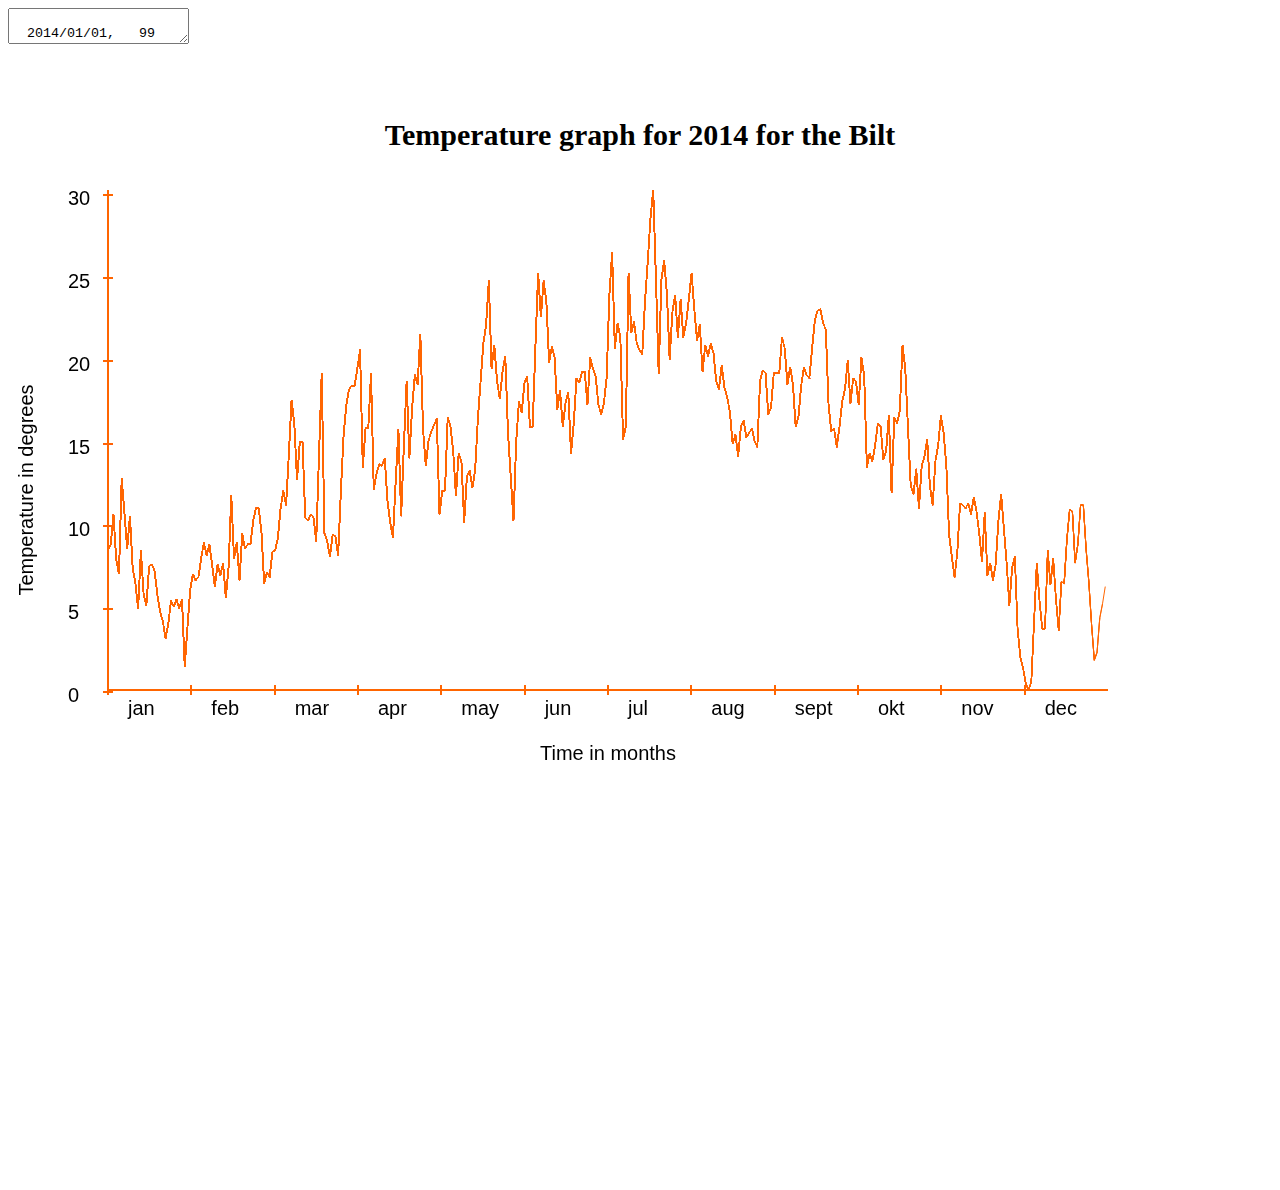
<file: Homework/Interactivity/KNMI.html>
<html>


<textarea id="KNMI"> 
  2014/01/01,   99
  2014/01/02,  103
  2014/01/03,  122
  2014/01/04,   93
  2014/01/05,   84
  2014/01/06,  145
  2014/01/07,  123
  2014/01/08,  100
  2014/01/09,  121
  2014/01/10,   88
  2014/01/11,   78
  2014/01/12,   62
  2014/01/13,   99
  2014/01/14,   71
  2014/01/15,   64
  2014/01/16,   89
  2014/01/17,   90
  2014/01/18,   86
  2014/01/19,   71
  2014/01/20,   60
  2014/01/21,   54
  2014/01/22,   43
  2014/01/23,   52
  2014/01/24,   67
  2014/01/25,   63
  2014/01/26,   68
  2014/01/27,   62
  2014/01/28,   68
  2014/01/29,   25
  2014/01/30,   50
  2014/01/31,   74
  2014/02/01,   84
  2014/02/02,   80
  2014/02/03,   82
  2014/02/04,   94
  2014/02/05,  104
  2014/02/06,   96
  2014/02/07,  103
  2014/02/08,   90
  2014/02/09,   76
  2014/02/10,   90
  2014/02/11,   83
  2014/02/12,   91
  2014/02/13,   69
  2014/02/14,   88
  2014/02/15,  134
  2014/02/16,   94
  2014/02/17,  104
  2014/02/18,   80
  2014/02/19,  110
  2014/02/20,  100
  2014/02/21,  103
  2014/02/22,  103
  2014/02/23,  118
  2014/02/24,  126
  2014/02/25,  126
  2014/02/26,  111
  2014/02/27,   78
  2014/02/28,   85
  2014/03/01,   82
  2014/03/02,   98
  2014/03/03,   99
  2014/03/04,  107
  2014/03/05,  126
  2014/03/06,  137
  2014/03/07,  128
  2014/03/08,  160
  2014/03/09,  195
  2014/03/10,  180
  2014/03/11,  144
  2014/03/12,  168
  2014/03/13,  168
  2014/03/14,  120
  2014/03/15,  118
  2014/03/16,  122
  2014/03/17,  120
  2014/03/18,  105
  2014/03/19,  159
  2014/03/20,  212
  2014/03/21,  110
  2014/03/22,  105
  2014/03/23,   95
  2014/03/24,  109
  2014/03/25,  108
  2014/03/26,   96
  2014/03/27,  137
  2014/03/28,  173
  2014/03/29,  192
  2014/03/30,  202
  2014/03/31,  204
  2014/04/01,  204
  2014/04/02,  215
  2014/04/03,  227
  2014/04/04,  152
  2014/04/05,  177
  2014/04/06,  177
  2014/04/07,  212
  2014/04/08,  138
  2014/04/09,  148
  2014/04/10,  154
  2014/04/11,  153
  2014/04/12,  158
  2014/04/13,  131
  2014/04/14,  117
  2014/04/15,  107
  2014/04/16,  143
  2014/04/17,  176
  2014/04/18,  121
  2014/04/19,  166
  2014/04/20,  207
  2014/04/21,  158
  2014/04/22,  190
  2014/04/23,  211
  2014/04/24,  205
  2014/04/25,  237
  2014/04/26,  176
  2014/04/27,  153
  2014/04/28,  169
  2014/04/29,  175
  2014/04/30,  179
  2014/05/01,  183
  2014/05/02,  122
  2014/05/03,  137
  2014/05/04,  137
  2014/05/05,  184
  2014/05/06,  178
  2014/05/07,  162
  2014/05/08,  134
  2014/05/09,  161
  2014/05/10,  156
  2014/05/11,  117
  2014/05/12,  146
  2014/05/13,  150
  2014/05/14,  139
  2014/05/15,  150
  2014/05/16,  183
  2014/05/17,  207
  2014/05/18,  231
  2014/05/19,  243
  2014/05/20,  271
  2014/05/21,  215
  2014/05/22,  230
  2014/05/23,  207
  2014/05/24,  196
  2014/05/25,  213
  2014/05/26,  223
  2014/05/27,  174
  2014/05/28,  146
  2014/05/29,  118
  2014/05/30,  169
  2014/05/31,  194
  2014/06/01,  187
  2014/06/02,  206
  2014/06/03,  210
  2014/06/04,  178
  2014/06/05,  178
  2014/06/06,  229
  2014/06/07,  276
  2014/06/08,  248
  2014/06/09,  271
  2014/06/10,  258
  2014/06/11,  219
  2014/06/12,  229
  2014/06/13,  222
  2014/06/14,  189
  2014/06/15,  201
  2014/06/16,  178
  2014/06/17,  193
  2014/06/18,  200
  2014/06/19,  161
  2014/06/20,  180
  2014/06/21,  209
  2014/06/22,  206
  2014/06/23,  213
  2014/06/24,  213
  2014/06/25,  192
  2014/06/26,  222
  2014/06/27,  215
  2014/06/28,  210
  2014/06/29,  192
  2014/06/30,  186
  2014/07/01,  193
  2014/07/02,  209
  2014/07/03,  262
  2014/07/04,  289
  2014/07/05,  228
  2014/07/06,  244
  2014/07/07,  235
  2014/07/08,  170
  2014/07/09,  178
  2014/07/10,  276
  2014/07/11,  238
  2014/07/12,  245
  2014/07/13,  231
  2014/07/14,  227
  2014/07/15,  224
  2014/07/16,  258
  2014/07/17,  283
  2014/07/18,  311
  2014/07/19,  329
  2014/07/20,  272
  2014/07/21,  212
  2014/07/22,  272
  2014/07/23,  284
  2014/07/24,  263
  2014/07/25,  221
  2014/07/26,  251
  2014/07/27,  262
  2014/07/28,  235
  2014/07/29,  259
  2014/07/30,  235
  2014/07/31,  244
  2014/08/01,  259
  2014/08/02,  276
  2014/08/03,  253
  2014/08/04,  233
  2014/08/05,  243
  2014/08/06,  213
  2014/08/07,  230
  2014/08/08,  223
  2014/08/09,  231
  2014/08/10,  225
  2014/08/11,  207
  2014/08/12,  202
  2014/08/13,  217
  2014/08/14,  203
  2014/08/15,  197
  2014/08/16,  187
  2014/08/17,  167
  2014/08/18,  173
  2014/08/19,  159
  2014/08/20,  178
  2014/08/21,  182
  2014/08/22,  171
  2014/08/23,  174
  2014/08/24,  177
  2014/08/25,  169
  2014/08/26,  165
  2014/08/27,  207
  2014/08/28,  214
  2014/08/29,  212
  2014/08/30,  186
  2014/08/31,  190
  2014/09/01,  212
  2014/09/02,  212
  2014/09/03,  212
  2014/09/04,  235
  2014/09/05,  228
  2014/09/06,  205
  2014/09/07,  216
  2014/09/08,  205
  2014/09/09,  178
  2014/09/10,  184
  2014/09/11,  204
  2014/09/12,  216
  2014/09/13,  211
  2014/09/14,  209
  2014/09/15,  228
  2014/09/16,  246
  2014/09/17,  252
  2014/09/18,  253
  2014/09/19,  244
  2014/09/20,  240
  2014/09/21,  192
  2014/09/22,  175
  2014/09/23,  177
  2014/09/24,  165
  2014/09/25,  178
  2014/09/26,  194
  2014/09/27,  202
  2014/09/28,  220
  2014/09/29,  193
  2014/09/30,  209
  2014/10/01,  207
  2014/10/02,  192
  2014/10/03,  222
  2014/10/04,  211
  2014/10/05,  152
  2014/10/06,  161
  2014/10/07,  156
  2014/10/08,  166
  2014/10/09,  180
  2014/10/10,  178
  2014/10/11,  157
  2014/10/12,  162
  2014/10/13,  185
  2014/10/14,  136
  2014/10/15,  184
  2014/10/16,  180
  2014/10/17,  188
  2014/10/18,  230
  2014/10/19,  215
  2014/10/20,  177
  2014/10/21,  140
  2014/10/22,  135
  2014/10/23,  151
  2014/10/24,  126
  2014/10/25,  153
  2014/10/26,  159
  2014/10/27,  170
  2014/10/28,  140
  2014/10/29,  128
  2014/10/30,  156
  2014/10/31,  166
  2014/11/01,  185
  2014/11/02,  174
  2014/11/03,  153
  2014/11/04,  109
  2014/11/05,   95
  2014/11/06,   82
  2014/11/07,   98
  2014/11/08,  129
  2014/11/09,  128
  2014/11/10,  126
  2014/11/11,  129
  2014/11/12,  122
  2014/11/13,  133
  2014/11/14,  124
  2014/11/15,  110
  2014/11/16,   92
  2014/11/17,  123
  2014/11/18,   83
  2014/11/19,   91
  2014/11/20,   80
  2014/11/21,   90
  2014/11/22,  118
  2014/11/23,  135
  2014/11/24,  113
  2014/11/25,   91
  2014/11/26,   64
  2014/11/27,   88
  2014/11/28,   95
  2014/11/29,   49
  2014/11/30,   31
  2014/12/01,   24
  2014/12/02,   14
  2014/12/03,   10
  2014/12/04,   15
  2014/12/05,   53
  2014/12/06,   91
  2014/12/07,   67
  2014/12/08,   49
  2014/12/09,   49
  2014/12/10,   99
  2014/12/11,   77
  2014/12/12,   94
  2014/12/13,   68
  2014/12/14,   48
  2014/12/15,   79
  2014/12/16,   78
  2014/12/17,  106
  2014/12/18,  125
  2014/12/19,  124
  2014/12/20,   91
  2014/12/21,  103
  2014/12/22,  128
  2014/12/23,  128
  2014/12/24,  100
  2014/12/25,   79
  2014/12/26,   52
  2014/12/27,   29
  2014/12/28,   34
  2014/12/29,   56
  2014/12/30,   65
  2014/12/31,   76
</textarea>
<br><br><br><br>
<h1>Temperature graph for 2014 for the Bilt</h1>
<br>
<canvas id="graph" width="1100" height="1000" style="position:absolute" top="0:" left="0:"></canvas>

<canvas id="locator" width="1100" height="1000" style="position:absolute" top="0:" left="0:"></canvas>

<div id='temperatures'>

</div>

<div id='dates'>

</div>

<style>
h1 {
	font-size:30px;
	text-align: center;
}
#dates {
    -webkit-transform: rotate(90deg);
    -moz-transform: rotate(90deg);
    -o-transform: rotate(90deg);
    -ms-transform: rotate(90deg);
    transform: rotate(90deg);
	background: black;
	color: white;
	position: absolute;
}
#temperatures {
	background: black;
	color: white;
	position: absolute;
}
</style>

</html>

<script>
//JSON data (i couldn't read it in from file so i just put it in here)
var datap = [["2014/01/01", "99"], ["2014/01/02", "103"], ["2014/01/03", "122"], ["2014/01/04", "93"], ["2014/01/05", "84"], ["2014/01/06", "145"], ["2014/01/07", "123"], ["2014/01/08", "100"], ["2014/01/09", "121"], ["2014/01/10", "88"], ["2014/01/11", "78"], ["2014/01/12", "62"], ["2014/01/13", "99"], ["2014/01/14", "71"], ["2014/01/15", "64"], ["2014/01/16", "89"], ["2014/01/17", "90"], ["2014/01/18", "86"], ["2014/01/19", "71"], ["2014/01/20", "60"], ["2014/01/21", "54"], ["2014/01/22", "43"], ["2014/01/23", "52"], ["2014/01/24", "67"], ["2014/01/25", "63"], ["2014/01/26", "68"], ["2014/01/27", "62"], ["2014/01/28", "68"], ["2014/01/29", "25"], ["2014/01/30", "50"], ["2014/01/31", "74"], ["2014/02/01", "84"], ["2014/02/02", "80"], ["2014/02/03", "82"], ["2014/02/04", "94"], ["2014/02/05", "104"], ["2014/02/06", "96"], ["2014/02/07", "103"], ["2014/02/08", "90"], ["2014/02/09", "76"], ["2014/02/10", "90"], ["2014/02/11", "83"], ["2014/02/12", "91"], ["2014/02/13", "69"], ["2014/02/14", "88"], ["2014/02/15", "134"], ["2014/02/16", "94"], ["2014/02/17", "104"], ["2014/02/18", "80"], ["2014/02/19", "110"], ["2014/02/20", "100"], ["2014/02/21", "103"], ["2014/02/22", "103"], ["2014/02/23", "118"], ["2014/02/24", "126"], ["2014/02/25", "126"], ["2014/02/26", "111"], ["2014/02/27", "78"], ["2014/02/28", "85"], ["2014/03/01", "82"], ["2014/03/02", "98"], ["2014/03/03", "99"], ["2014/03/04", "107"], ["2014/03/05", "126"], ["2014/03/06", "137"], ["2014/03/07", "128"], ["2014/03/08", "160"], ["2014/03/09", "195"], ["2014/03/10", "180"], ["2014/03/11", "144"], ["2014/03/12", "168"], ["2014/03/13", "168"], ["2014/03/14", "120"], ["2014/03/15", "118"], ["2014/03/16", "122"], ["2014/03/17", "120"], ["2014/03/18", "105"], ["2014/03/19", "159"], ["2014/03/20", "212"], ["2014/03/21", "110"], ["2014/03/22", "105"], ["2014/03/23", "95"], ["2014/03/24", "109"], ["2014/03/25", "108"], ["2014/03/26", "96"], ["2014/03/27", "137"], ["2014/03/28", "173"], ["2014/03/29", "192"], ["2014/03/30", "202"], ["2014/03/31", "204"], ["2014/04/01", "204"], ["2014/04/02", "215"], ["2014/04/03", "227"], ["2014/04/04", "152"], ["2014/04/05", "177"], ["2014/04/06", "177"], ["2014/04/07", "212"], ["2014/04/08", "138"], ["2014/04/09", "148"], ["2014/04/10", "154"], ["2014/04/11", "153"], ["2014/04/12", "158"], ["2014/04/13", "131"], ["2014/04/14", "117"], ["2014/04/15", "107"], ["2014/04/16", "143"], ["2014/04/17", "176"], ["2014/04/18", "121"], ["2014/04/19", "166"], ["2014/04/20", "207"], ["2014/04/21", "158"], ["2014/04/22", "190"], ["2014/04/23", "211"], ["2014/04/24", "205"], ["2014/04/25", "237"], ["2014/04/26", "176"], ["2014/04/27", "153"], ["2014/04/28", "169"], ["2014/04/29", "175"], ["2014/04/30", "179"], ["2014/05/01", "183"], ["2014/05/02", "122"], ["2014/05/03", "137"], ["2014/05/04", "137"], ["2014/05/05", "184"], ["2014/05/06", "178"], ["2014/05/07", "162"], ["2014/05/08", "134"], ["2014/05/09", "161"], ["2014/05/10", "156"], ["2014/05/11", "117"], ["2014/05/12", "146"], ["2014/05/13", "150"], ["2014/05/14", "139"], ["2014/05/15", "150"], ["2014/05/16", "183"], ["2014/05/17", "207"], ["2014/05/18", "231"], ["2014/05/19", "243"], ["2014/05/20", "271"], ["2014/05/21", "215"], ["2014/05/22", "230"], ["2014/05/23", "207"], ["2014/05/24", "196"], ["2014/05/25", "213"], ["2014/05/26", "223"], ["2014/05/27", "174"], ["2014/05/28", "146"], ["2014/05/29", "118"], ["2014/05/30", "169"], ["2014/05/31", "194"], ["2014/06/01", "187"], ["2014/06/02", "206"], ["2014/06/03", "210"], ["2014/06/04", "178"], ["2014/06/05", "178"], ["2014/06/06", "229"], ["2014/06/07", "276"], ["2014/06/08", "248"], ["2014/06/09", "271"], ["2014/06/10", "258"], ["2014/06/11", "219"], ["2014/06/12", "229"], ["2014/06/13", "222"], ["2014/06/14", "189"], ["2014/06/15", "201"], ["2014/06/16", "178"], ["2014/06/17", "193"], ["2014/06/18", "200"], ["2014/06/19", "161"], ["2014/06/20", "180"], ["2014/06/21", "209"], ["2014/06/22", "206"], ["2014/06/23", "213"], ["2014/06/24", "213"], ["2014/06/25", "192"], ["2014/06/26", "222"], ["2014/06/27", "215"], ["2014/06/28", "210"], ["2014/06/29", "192"], ["2014/06/30", "186"], ["2014/07/01", "193"], ["2014/07/02", "209"], ["2014/07/03", "262"], ["2014/07/04", "289"], ["2014/07/05", "228"], ["2014/07/06", "244"], ["2014/07/07", "235"], ["2014/07/08", "170"], ["2014/07/09", "178"], ["2014/07/10", "276"], ["2014/07/11", "238"], ["2014/07/12", "245"], ["2014/07/13", "231"], ["2014/07/14", "227"], ["2014/07/15", "224"], ["2014/07/16", "258"], ["2014/07/17", "283"], ["2014/07/18", "311"], ["2014/07/19", "329"], ["2014/07/20", "272"], ["2014/07/21", "212"], ["2014/07/22", "272"], ["2014/07/23", "284"], ["2014/07/24", "263"], ["2014/07/25", "221"], ["2014/07/26", "251"], ["2014/07/27", "262"], ["2014/07/28", "235"], ["2014/07/29", "259"], ["2014/07/30", "235"], ["2014/07/31", "244"], ["2014/08/01", "259"], ["2014/08/02", "276"], ["2014/08/03", "253"], ["2014/08/04", "233"], ["2014/08/05", "243"], ["2014/08/06", "213"], ["2014/08/07", "230"], ["2014/08/08", "223"], ["2014/08/09", "231"], ["2014/08/10", "225"], ["2014/08/11", "207"], ["2014/08/12", "202"], ["2014/08/13", "217"], ["2014/08/14", "203"], ["2014/08/15", "197"], ["2014/08/16", "187"], ["2014/08/17", "167"], ["2014/08/18", "173"], ["2014/08/19", "159"], ["2014/08/20", "178"], ["2014/08/21", "182"], ["2014/08/22", "171"], ["2014/08/23", "174"], ["2014/08/24", "177"], ["2014/08/25", "169"], ["2014/08/26", "165"], ["2014/08/27", "207"], ["2014/08/28", "214"], ["2014/08/29", "212"], ["2014/08/30", "186"], ["2014/08/31", "190"], ["2014/09/01", "212"], ["2014/09/02", "212"], ["2014/09/03", "212"], ["2014/09/04", "235"], ["2014/09/05", "228"], ["2014/09/06", "205"], ["2014/09/07", "216"], ["2014/09/08", "205"], ["2014/09/09", "178"], ["2014/09/10", "184"], ["2014/09/11", "204"], ["2014/09/12", "216"], ["2014/09/13", "211"], ["2014/09/14", "209"], ["2014/09/15", "228"], ["2014/09/16", "246"], ["2014/09/17", "252"], ["2014/09/18", "253"], ["2014/09/19", "244"], ["2014/09/20", "240"], ["2014/09/21", "192"], ["2014/09/22", "175"], ["2014/09/23", "177"], ["2014/09/24", "165"], ["2014/09/25", "178"], ["2014/09/26", "194"], ["2014/09/27", "202"], ["2014/09/28", "220"], ["2014/09/29", "193"], ["2014/09/30", "209"], ["2014/10/01", "207"], ["2014/10/02", "192"], ["2014/10/03", "222"], ["2014/10/04", "211"], ["2014/10/05", "152"], ["2014/10/06", "161"], ["2014/10/07", "156"], ["2014/10/08", "166"], ["2014/10/09", "180"], ["2014/10/10", "178"], ["2014/10/11", "157"], ["2014/10/12", "162"], ["2014/10/13", "185"], ["2014/10/14", "136"], ["2014/10/15", "184"], ["2014/10/16", "180"], ["2014/10/17", "188"], ["2014/10/18", "230"], ["2014/10/19", "215"], ["2014/10/20", "177"], ["2014/10/21", "140"], ["2014/10/22", "135"], ["2014/10/23", "151"], ["2014/10/24", "126"], ["2014/10/25", "153"], ["2014/10/26", "159"], ["2014/10/27", "170"], ["2014/10/28", "140"], ["2014/10/29", "128"], ["2014/10/30", "156"], ["2014/10/31", "166"], ["2014/11/01", "185"], ["2014/11/02", "174"], ["2014/11/03", "153"], ["2014/11/04", "109"], ["2014/11/05", "95"], ["2014/11/06", "82"], ["2014/11/07", "98"], ["2014/11/08", "129"], ["2014/11/09", "128"], ["2014/11/10", "126"], ["2014/11/11", "129"], ["2014/11/12", "122"], ["2014/11/13", "133"], ["2014/11/14", "124"], ["2014/11/15", "110"], ["2014/11/16", "92"], ["2014/11/17", "123"], ["2014/11/18", "83"], ["2014/11/19", "91"], ["2014/11/20", "80"], ["2014/11/21", "90"], ["2014/11/22", "118"], ["2014/11/23", "135"], ["2014/11/24", "113"], ["2014/11/25", "91"], ["2014/11/26", "64"], ["2014/11/27", "88"], ["2014/11/28", "95"], ["2014/11/29", "49"], ["2014/11/30", "31"], ["2014/12/01", "24"], ["2014/12/02", "14"], ["2014/12/03", "10"], ["2014/12/04", "15"], ["2014/12/05", "53"], ["2014/12/06", "91"], ["2014/12/07", "67"], ["2014/12/08", "49"], ["2014/12/09", "49"], ["2014/12/10", "99"], ["2014/12/11", "77"], ["2014/12/12", "94"], ["2014/12/13", "68"], ["2014/12/14", "48"], ["2014/12/15", "79"], ["2014/12/16", "78"], ["2014/12/17", "106"], ["2014/12/18", "125"], ["2014/12/19", "124"], ["2014/12/20", "91"], ["2014/12/21", "103"], ["2014/12/22", "128"], ["2014/12/23", "128"], ["2014/12/24", "100"], ["2014/12/25", "79"], ["2014/12/26", "52"], ["2014/12/27", "29"], ["2014/12/28", "34"], ["2014/12/29", "56"], ["2014/12/30", "65"], ["2014/12/31", "76"]];

var canvas = document.getElementById("graph");
var ctx = canvas.getContext("2d");

//Making the dates and temperature variables from the JSON data
var temperature = [];
var dates =[];
for (var i in datap){
	dates.push(datap[i][0]);
	temperature.push(datap[i][1]/10);
}

var months = ["jan","feb","mar","apr","may","jun","jul","aug","sept","okt","nov","dec"];
var tempRange = [30,25,20,15,10,5,0];

function createTransform(domain, range){
	// domain is a two-element array of the domains bounds
	// range is a two-element array of the ranges bounds
	// implement the actual calculation here
	var alpha = (range[1]-range[0])/(domain[1]-domain[0]);
	var beta = range[0] - alpha * domain[0];
	return function(x){
		return alpha * x + beta;
	};
}

//Getting the max and min temperatures
lowest = Math.min.apply(Math, temperature);
highest = Math.max.apply(Math, temperature);

//to use this for instance:
var transformY = createTransform([lowest, highest], [0, 500]);
var transformX = createTransform([0, 365], [100,1100]);
var transformMonth = createTransform([0, 12], [100,1100]);
var transformTemp = createTransform([0, 7], [0, 580]);

//Making the axis
ctx.beginPath();
ctx.moveTo(100, 0);
ctx.lineTo(100, 500);
ctx.lineTo(1100, 500);
ctx.stroke();
ctx.moveTo(100,0);

//Displaying the temperature range
for(var i = 0; i < tempRange.length; i ++) {
	ctx.font = "20px Arial";
    ctx.fillText(tempRange[i], 60, transformTemp(i)+15);
	ctx.moveTo(100-5,transformTemp(i)+5);
	ctx.lineTo(100+5,transformTemp(i)+5);
	ctx.stroke();
}

//Adding y-axis description
ctx.save();
ctx.font = "20px Arial";
ctx.translate(-375, 500);
ctx.rotate(-Math.PI/2);
ctx.textAlign = "center";
ctx.fillText("Temperature in degrees", 200, 400);
ctx.restore();

//Displaying the months under the graph
for(var i = 0; i < months.length; i ++) {
	ctx.font = "20px Arial";
    ctx.fillText(months[i], transformMonth(i)+20, 525);
	ctx.moveTo(transformMonth(i),495);
	ctx.lineTo(transformMonth(i),505);
	ctx.stroke();
}

//Adding the x-axis description
ctx.save();
ctx.font = "20px Arial";
ctx.translate(100, 0);
ctx.textAlign = "center";
ctx.fillText("Time in months", 500, 570);
ctx.restore();

//Filling in the graph
ctx.moveTo(100,0);
for (var i in temperature){
	ywaarde = 500 - transformY(temperature[i]);
	xwaarde = transformX(i);
	ctx.lineTo(xwaarde,ywaarde);
	ctx.strokeStyle = '#FF6600';
	ctx.stroke();
}



</script>

<script>

var locations = document.getElementById("locator");
var loc = locations.getContext("2d");

document.getElementById("locator").addEventListener("mousemove", function(event) {
    myFunction(event);
});

var clientRect = canvas.getBoundingClientRect();

function myFunction(e) {
    var x = e.clientX-clientRect.left;
    var y = e.clientY-clientRect.top;

	console.log(x,y);
	
	var dateX = (x-100)/(1000/365);

	//Getting the right dates and temperatures for the current mouse location
	var getDate = datap[Math.round(dateX)][0];
	var getTemp = datap[Math.round(dateX)][1]/10;
	
	//Getting the locations of for the mouse to draw the crosshairs
	yWaarde = 500 - transformY(getTemp);
	xWaarde = transformX(Math.round(dateX));
	
	//Filling the divs
	var dateFill = document.getElementById("dates");
	var tempFill = document.getElementById("temperatures");
	
	function divPosition(x_pos, y_pos,givenDiv) {
		var d = givenDiv;
		d.style.position = "absolute";
		d.style.left = x_pos+'px';
		d.style.top = y_pos+'px';
	}
	
	//Filing the dates div
	function fillDate (){
		divPosition(xWaarde-20,yWaarde+200,dateFill);
		document.getElementById('dates').innerHTML = getDate;
	}
	
	//Filling the temperature div
	function fillTemp (){
		divPosition(xWaarde-60,yWaarde+80,tempFill);
		document.getElementById('temperatures').innerHTML = getTemp;
	}
	
	setTimeout(fillDate, 200);
	setTimeout(fillTemp, 200);
	//Clearing the canvas so we dont have previous elements
	loc.clearRect(0, 0, canvas.width, canvas.height);
	
	//Making the crosshairs
	loc.beginPath();
	loc.moveTo(xWaarde,500);
	loc.lineTo(xWaarde,0);
	loc.stroke();
	loc.beginPath();
	loc.moveTo(100,yWaarde);
	loc.lineTo(canvas.width,yWaarde);
	loc.stroke();
	
	//Adding the bullseye
	loc.beginPath();
	loc.arc(xWaarde,yWaarde,7,0,2*Math.PI,false);
	loc.stroke();
	loc.beginPath();
	loc.arc(xWaarde,yWaarde,15,0,2*Math.PI,false);
	loc.stroke();

	
}


</script>
</file>
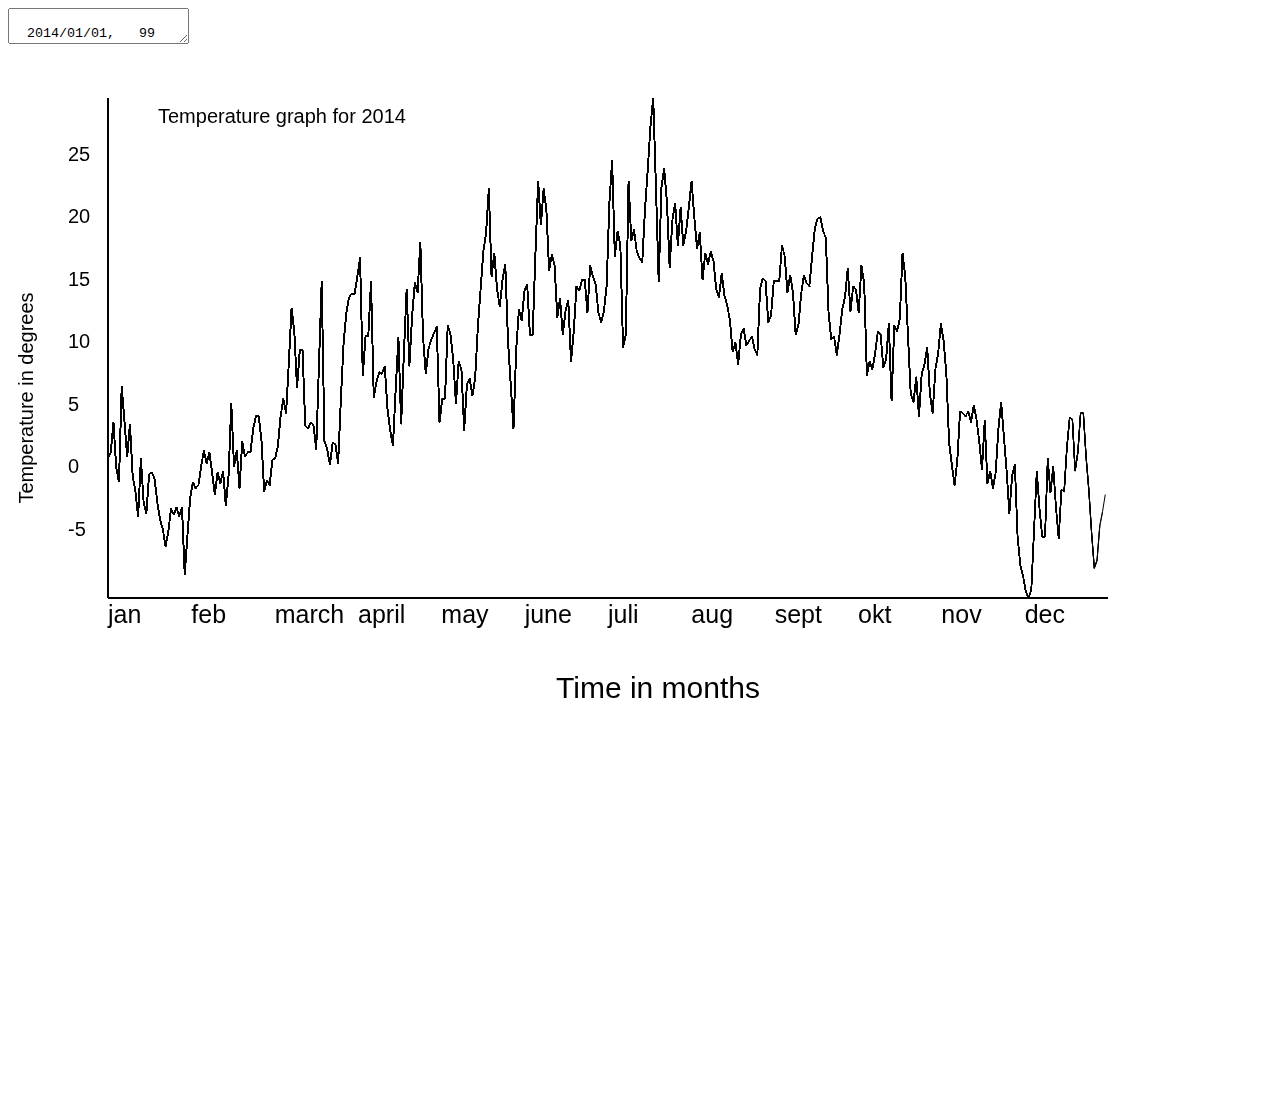
<file: Homework/Javascript/KNMI.html>
<html>


<textarea id="KNMI"> 
  2014/01/01,   99
  2014/01/02,  103
  2014/01/03,  122
  2014/01/04,   93
  2014/01/05,   84
  2014/01/06,  145
  2014/01/07,  123
  2014/01/08,  100
  2014/01/09,  121
  2014/01/10,   88
  2014/01/11,   78
  2014/01/12,   62
  2014/01/13,   99
  2014/01/14,   71
  2014/01/15,   64
  2014/01/16,   89
  2014/01/17,   90
  2014/01/18,   86
  2014/01/19,   71
  2014/01/20,   60
  2014/01/21,   54
  2014/01/22,   43
  2014/01/23,   52
  2014/01/24,   67
  2014/01/25,   63
  2014/01/26,   68
  2014/01/27,   62
  2014/01/28,   68
  2014/01/29,   25
  2014/01/30,   50
  2014/01/31,   74
  2014/02/01,   84
  2014/02/02,   80
  2014/02/03,   82
  2014/02/04,   94
  2014/02/05,  104
  2014/02/06,   96
  2014/02/07,  103
  2014/02/08,   90
  2014/02/09,   76
  2014/02/10,   90
  2014/02/11,   83
  2014/02/12,   91
  2014/02/13,   69
  2014/02/14,   88
  2014/02/15,  134
  2014/02/16,   94
  2014/02/17,  104
  2014/02/18,   80
  2014/02/19,  110
  2014/02/20,  100
  2014/02/21,  103
  2014/02/22,  103
  2014/02/23,  118
  2014/02/24,  126
  2014/02/25,  126
  2014/02/26,  111
  2014/02/27,   78
  2014/02/28,   85
  2014/03/01,   82
  2014/03/02,   98
  2014/03/03,   99
  2014/03/04,  107
  2014/03/05,  126
  2014/03/06,  137
  2014/03/07,  128
  2014/03/08,  160
  2014/03/09,  195
  2014/03/10,  180
  2014/03/11,  144
  2014/03/12,  168
  2014/03/13,  168
  2014/03/14,  120
  2014/03/15,  118
  2014/03/16,  122
  2014/03/17,  120
  2014/03/18,  105
  2014/03/19,  159
  2014/03/20,  212
  2014/03/21,  110
  2014/03/22,  105
  2014/03/23,   95
  2014/03/24,  109
  2014/03/25,  108
  2014/03/26,   96
  2014/03/27,  137
  2014/03/28,  173
  2014/03/29,  192
  2014/03/30,  202
  2014/03/31,  204
  2014/04/01,  204
  2014/04/02,  215
  2014/04/03,  227
  2014/04/04,  152
  2014/04/05,  177
  2014/04/06,  177
  2014/04/07,  212
  2014/04/08,  138
  2014/04/09,  148
  2014/04/10,  154
  2014/04/11,  153
  2014/04/12,  158
  2014/04/13,  131
  2014/04/14,  117
  2014/04/15,  107
  2014/04/16,  143
  2014/04/17,  176
  2014/04/18,  121
  2014/04/19,  166
  2014/04/20,  207
  2014/04/21,  158
  2014/04/22,  190
  2014/04/23,  211
  2014/04/24,  205
  2014/04/25,  237
  2014/04/26,  176
  2014/04/27,  153
  2014/04/28,  169
  2014/04/29,  175
  2014/04/30,  179
  2014/05/01,  183
  2014/05/02,  122
  2014/05/03,  137
  2014/05/04,  137
  2014/05/05,  184
  2014/05/06,  178
  2014/05/07,  162
  2014/05/08,  134
  2014/05/09,  161
  2014/05/10,  156
  2014/05/11,  117
  2014/05/12,  146
  2014/05/13,  150
  2014/05/14,  139
  2014/05/15,  150
  2014/05/16,  183
  2014/05/17,  207
  2014/05/18,  231
  2014/05/19,  243
  2014/05/20,  271
  2014/05/21,  215
  2014/05/22,  230
  2014/05/23,  207
  2014/05/24,  196
  2014/05/25,  213
  2014/05/26,  223
  2014/05/27,  174
  2014/05/28,  146
  2014/05/29,  118
  2014/05/30,  169
  2014/05/31,  194
  2014/06/01,  187
  2014/06/02,  206
  2014/06/03,  210
  2014/06/04,  178
  2014/06/05,  178
  2014/06/06,  229
  2014/06/07,  276
  2014/06/08,  248
  2014/06/09,  271
  2014/06/10,  258
  2014/06/11,  219
  2014/06/12,  229
  2014/06/13,  222
  2014/06/14,  189
  2014/06/15,  201
  2014/06/16,  178
  2014/06/17,  193
  2014/06/18,  200
  2014/06/19,  161
  2014/06/20,  180
  2014/06/21,  209
  2014/06/22,  206
  2014/06/23,  213
  2014/06/24,  213
  2014/06/25,  192
  2014/06/26,  222
  2014/06/27,  215
  2014/06/28,  210
  2014/06/29,  192
  2014/06/30,  186
  2014/07/01,  193
  2014/07/02,  209
  2014/07/03,  262
  2014/07/04,  289
  2014/07/05,  228
  2014/07/06,  244
  2014/07/07,  235
  2014/07/08,  170
  2014/07/09,  178
  2014/07/10,  276
  2014/07/11,  238
  2014/07/12,  245
  2014/07/13,  231
  2014/07/14,  227
  2014/07/15,  224
  2014/07/16,  258
  2014/07/17,  283
  2014/07/18,  311
  2014/07/19,  329
  2014/07/20,  272
  2014/07/21,  212
  2014/07/22,  272
  2014/07/23,  284
  2014/07/24,  263
  2014/07/25,  221
  2014/07/26,  251
  2014/07/27,  262
  2014/07/28,  235
  2014/07/29,  259
  2014/07/30,  235
  2014/07/31,  244
  2014/08/01,  259
  2014/08/02,  276
  2014/08/03,  253
  2014/08/04,  233
  2014/08/05,  243
  2014/08/06,  213
  2014/08/07,  230
  2014/08/08,  223
  2014/08/09,  231
  2014/08/10,  225
  2014/08/11,  207
  2014/08/12,  202
  2014/08/13,  217
  2014/08/14,  203
  2014/08/15,  197
  2014/08/16,  187
  2014/08/17,  167
  2014/08/18,  173
  2014/08/19,  159
  2014/08/20,  178
  2014/08/21,  182
  2014/08/22,  171
  2014/08/23,  174
  2014/08/24,  177
  2014/08/25,  169
  2014/08/26,  165
  2014/08/27,  207
  2014/08/28,  214
  2014/08/29,  212
  2014/08/30,  186
  2014/08/31,  190
  2014/09/01,  212
  2014/09/02,  212
  2014/09/03,  212
  2014/09/04,  235
  2014/09/05,  228
  2014/09/06,  205
  2014/09/07,  216
  2014/09/08,  205
  2014/09/09,  178
  2014/09/10,  184
  2014/09/11,  204
  2014/09/12,  216
  2014/09/13,  211
  2014/09/14,  209
  2014/09/15,  228
  2014/09/16,  246
  2014/09/17,  252
  2014/09/18,  253
  2014/09/19,  244
  2014/09/20,  240
  2014/09/21,  192
  2014/09/22,  175
  2014/09/23,  177
  2014/09/24,  165
  2014/09/25,  178
  2014/09/26,  194
  2014/09/27,  202
  2014/09/28,  220
  2014/09/29,  193
  2014/09/30,  209
  2014/10/01,  207
  2014/10/02,  192
  2014/10/03,  222
  2014/10/04,  211
  2014/10/05,  152
  2014/10/06,  161
  2014/10/07,  156
  2014/10/08,  166
  2014/10/09,  180
  2014/10/10,  178
  2014/10/11,  157
  2014/10/12,  162
  2014/10/13,  185
  2014/10/14,  136
  2014/10/15,  184
  2014/10/16,  180
  2014/10/17,  188
  2014/10/18,  230
  2014/10/19,  215
  2014/10/20,  177
  2014/10/21,  140
  2014/10/22,  135
  2014/10/23,  151
  2014/10/24,  126
  2014/10/25,  153
  2014/10/26,  159
  2014/10/27,  170
  2014/10/28,  140
  2014/10/29,  128
  2014/10/30,  156
  2014/10/31,  166
  2014/11/01,  185
  2014/11/02,  174
  2014/11/03,  153
  2014/11/04,  109
  2014/11/05,   95
  2014/11/06,   82
  2014/11/07,   98
  2014/11/08,  129
  2014/11/09,  128
  2014/11/10,  126
  2014/11/11,  129
  2014/11/12,  122
  2014/11/13,  133
  2014/11/14,  124
  2014/11/15,  110
  2014/11/16,   92
  2014/11/17,  123
  2014/11/18,   83
  2014/11/19,   91
  2014/11/20,   80
  2014/11/21,   90
  2014/11/22,  118
  2014/11/23,  135
  2014/11/24,  113
  2014/11/25,   91
  2014/11/26,   64
  2014/11/27,   88
  2014/11/28,   95
  2014/11/29,   49
  2014/11/30,   31
  2014/12/01,   24
  2014/12/02,   14
  2014/12/03,   10
  2014/12/04,   15
  2014/12/05,   53
  2014/12/06,   91
  2014/12/07,   67
  2014/12/08,   49
  2014/12/09,   49
  2014/12/10,   99
  2014/12/11,   77
  2014/12/12,   94
  2014/12/13,   68
  2014/12/14,   48
  2014/12/15,   79
  2014/12/16,   78
  2014/12/17,  106
  2014/12/18,  125
  2014/12/19,  124
  2014/12/20,   91
  2014/12/21,  103
  2014/12/22,  128
  2014/12/23,  128
  2014/12/24,  100
  2014/12/25,   79
  2014/12/26,   52
  2014/12/27,   29
  2014/12/28,   34
  2014/12/29,   56
  2014/12/30,   65
  2014/12/31,   76
</textarea>
<br><br><br><br>

<canvas id="graph" width="1100" height="1000">

<div id="chartContainer" style="height: 300px; width: 100%;">
</div>

</html>

<script>

var canvas = document.getElementById("graph");
var ctx = canvas.getContext("2d");

var x = document.getElementById("KNMI").value;

var datapoints = x.split(/\r\n|\n/);
datapoints.shift();
datapoints.pop();
var ix = [];
var temperature = [];
var dates = [];

for (var i in datapoints){
ix = datapoints[i].split(',');
ix[0] = ix[0].trim();
dates.push(ix[0]);
ix[1] = ix[1].trim();
temperature.push(parseInt(ix[1]));
};

var months = ["jan","feb","march","april","may","june","juli","aug","sept","okt","nov","dec"];
var tempRange = [30,25,20,15,10,5,0,-5];

function createTransform(domain, range){
	// domain is a two-element array of the domains bounds
	// range is a two-element array of the ranges bounds
	// implement the actual calculation here
	var alpha = (range[1]-range[0])/(domain[1]-domain[0]);
	var beta = range[0] - alpha * domain[0];

	return function(x){
		return alpha * x + beta;
	};
}


lowest = Math.min.apply(Math, temperature);
highest = Math.max.apply(Math, temperature);

//to use this for instance:
var transformY = createTransform([lowest, highest], [0, 500]);
var transformX = createTransform([0, 365], [100,1100]);
var transformMonth = createTransform([0, 12], [100,1100]);
var transformTemp = createTransform([0, 8], [0, 500]);

//Adding a title
ctx.beginPath();
ctx.font = "20px Arial";
ctx.fillText("Temperature graph for 2014", 150,25);


//Making the axis
ctx.beginPath();
ctx.moveTo(100, 0);
ctx.lineTo(100, 500);
ctx.lineTo(1100, 500);
ctx.stroke();
ctx.moveTo(100,0);

//Displaying the temperature range
for(var i = 0; i < tempRange.length; i ++) {
	ctx.font = "20px Arial";
    ctx.fillText(tempRange[i], 60, transformTemp(i));
	console.log(transformTemp(i));
}

//Adding y-axis description
ctx.save();
ctx.font = "20px Arial";
ctx.translate(-375, 500);
ctx.rotate(-Math.PI/2);
ctx.textAlign = "center";
ctx.fillText("Temperature in degrees", 200, 400);
ctx.restore();

//Displaying the months under the graph
for(var i = 0; i < months.length; i ++) {
	ctx.font = "25px Arial";
    ctx.fillText(months[i], transformMonth(i), 525);
	console.log(transformMonth(i));
}

//Adding the x-axis description
ctx.save();
ctx.font = "30px Arial";
ctx.translate(100, 0);
ctx.textAlign = "center";
ctx.fillText("Time in months", 550, 600);
ctx.restore();


//Filling in the graph
for (var i in temperature){
ywaarde = 500 - transformY(temperature[i]);
xwaarde = transformX(i);
ctx.lineTo(xwaarde,ywaarde);
ctx.stroke();

}

</script>
</file>
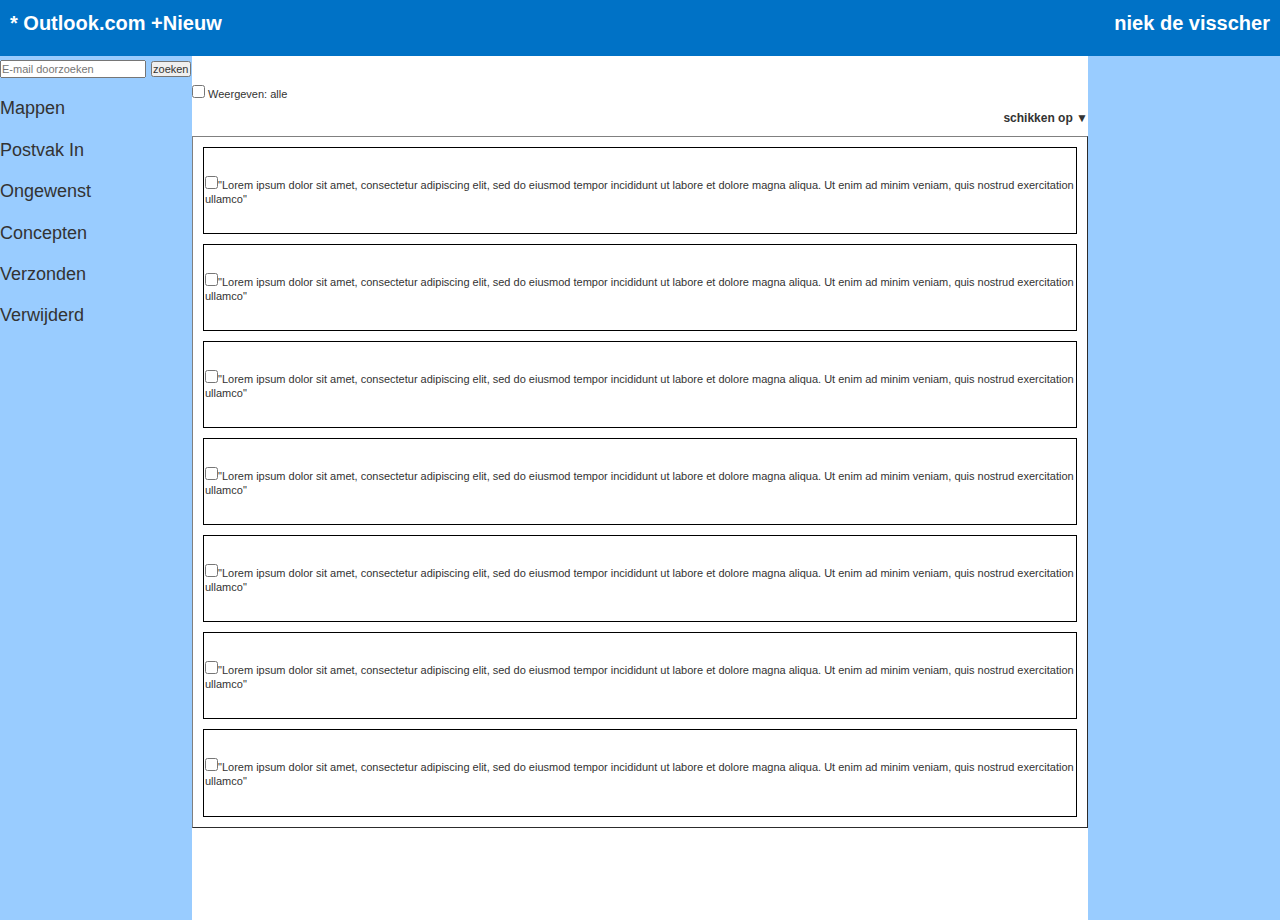
<file: Homework/HTMLCSS/Website/sample_index.html>
<!DOCTYPE html>

<html>

    <head>
        <title>Hotmail Mock-up</title>
        <link rel="stylesheet" type="text/css" href="sample_style.css">
    </head>

    <body>
        <div class="header">
			<h1 style="text-align:left;">
				* Outlook.com +Nieuw
			<span style="float:right;">niek de visscher</span>
			</h1>
        </div>
		<div class="selection">
			<form>
                <input type="text" placeholder="E-mail doorzoeken">
                <input type="button" value="zoeken">
			</form>
			<p>Mappen</p>
			<p>Postvak In</p>
			<p>Ongewenst</p>
			<p>Concepten</p>
			<p>Verzonden</p>
			<p>Verwijderd</p>
		</div>
		<div class="main">
			<br></br>
			<form action="">
				<input type="checkbox" name="weergeven"> Weergeven: alle 
			</form>
			
			<h2 align="right">
				schikken op &#x25BC;
			</h2>
			
			<table class="emails" border="1">
				<tr>
					<td><input type="checkbox">"Lorem ipsum dolor sit amet, consectetur adipiscing elit, sed do eiusmod tempor incididunt ut labore et dolore magna aliqua. Ut enim ad minim veniam, quis nostrud exercitation ullamco"</td>
				</tr>
				<tr>
					<td><input type="checkbox">"Lorem ipsum dolor sit amet, consectetur adipiscing elit, sed do eiusmod tempor incididunt ut labore et dolore magna aliqua. Ut enim ad minim veniam, quis nostrud exercitation ullamco"</td>
				</tr>
				<tr>
					<td><input type="checkbox">"Lorem ipsum dolor sit amet, consectetur adipiscing elit, sed do eiusmod tempor incididunt ut labore et dolore magna aliqua. Ut enim ad minim veniam, quis nostrud exercitation ullamco"</td>
				</tr>
				<tr>
					<td><input type="checkbox">"Lorem ipsum dolor sit amet, consectetur adipiscing elit, sed do eiusmod tempor incididunt ut labore et dolore magna aliqua. Ut enim ad minim veniam, quis nostrud exercitation ullamco"</td>
				</tr>
				<tr>
					<td><input type="checkbox">"Lorem ipsum dolor sit amet, consectetur adipiscing elit, sed do eiusmod tempor incididunt ut labore et dolore magna aliqua. Ut enim ad minim veniam, quis nostrud exercitation ullamco"</td>
				</tr>
				<tr>
					<td><input type="checkbox">"Lorem ipsum dolor sit amet, consectetur adipiscing elit, sed do eiusmod tempor incididunt ut labore et dolore magna aliqua. Ut enim ad minim veniam, quis nostrud exercitation ullamco"</td>
				</tr>
				<tr>
					<td><input type="checkbox">"Lorem ipsum dolor sit amet, consectetur adipiscing elit, sed do eiusmod tempor incididunt ut labore et dolore magna aliqua. Ut enim ad minim veniam, quis nostrud exercitation ullamco"</td>
				</tr>
			</table>
			
		</div>
		<div class="right-side">
		</div>
    </body>

</html>
</file>
<file: Homework/HTMLCSS/Website/sample_style.css>
html, body, div, h1, fieldset, textarea, li, ul, hr, select {
    margin: 0;
    padding: 0;
    outline: 0;
    font-size: 100%;
    height: 100%;
	
}

form, input {
	margin: 0;
	padding: 0;
	outline: 0;
	font-size: 100%;
}

body {
	height: 100%;
    background: #FFF;
}
body, a, input, textarea, select{
    color: #333;
    font-family: Arial, sans-serif;
    font-size: 11px;
    line-height: 1.3;
}
a {
	font-size: 20px;
    text-decoration: none;
    color: #FFFFFF;
}

.header {
	height: 4%;
	background: #0072C6;
    padding: 10px;
}

.selection {
	font-size: 18px;
	float: left; top: 4%;
	height: 96%;
    width: 15%;
	background: #99CCFF;
}

.main {
	float:left;
	width: 70%;
	height: 96%;

}

.right-side {
    float: left; top: 4%; 
	height: 96%;
    width: 15%;
	background: #99CCFF;
}

table.emails{
	width: 100%;
	height: 80%;
	border-collapse: separate;
	border-spacing: 10px;
}

td {
	border: 1px solid black;
}

h1 {
	color: #FFFFFF;
    font-size: 20px;
}

h2 {
	font-size: 12px;
}
</file>
